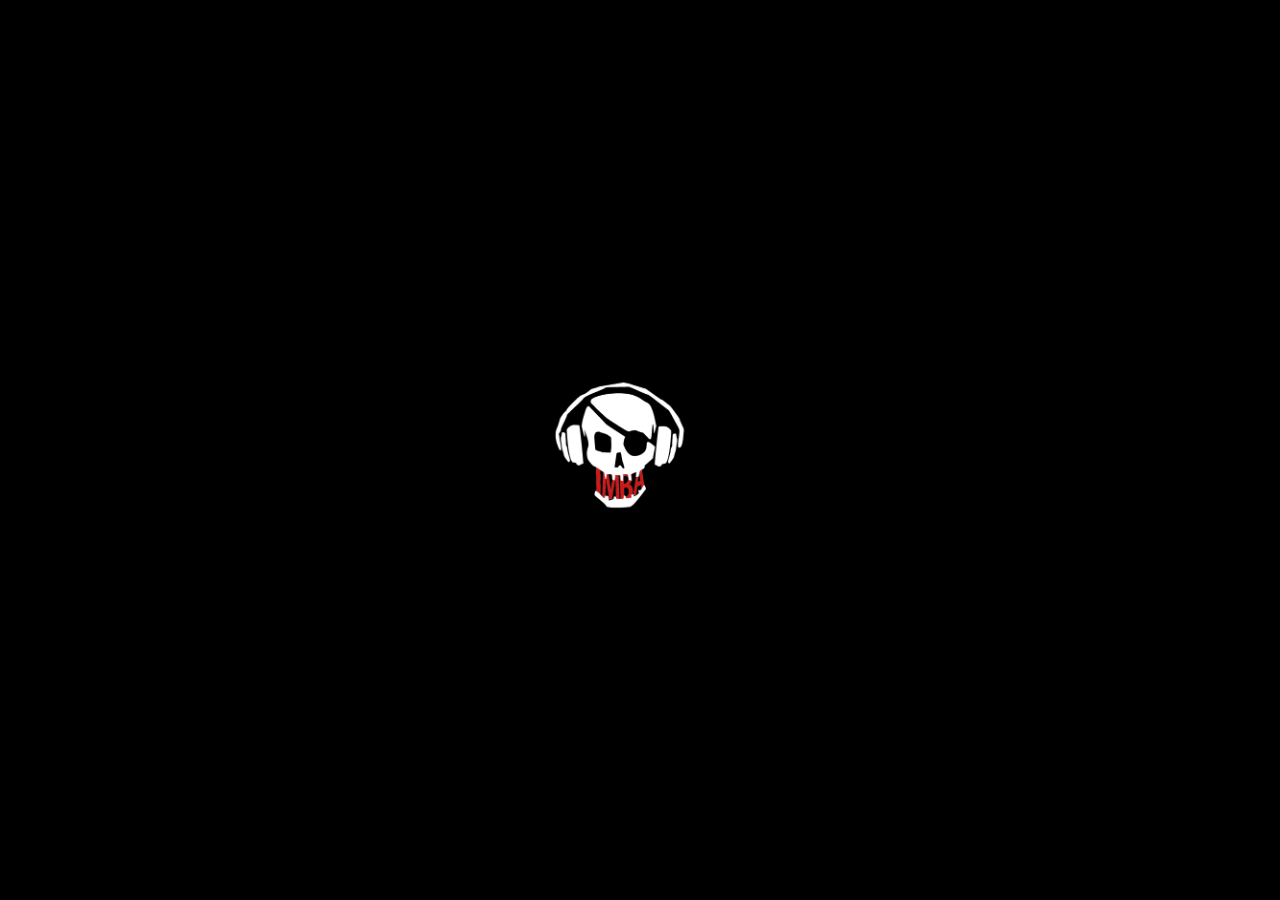
<file: index.html>
<!doctype html>
<html>
<head>
<script></script>
<meta charset="utf-8">
<title>Clan iMBA</title>

<style>
body{
	margin: 0px;
	padding: 0px;
	border: 0px;
	overflow: hidden;
	height: 100%;
	max-height: 100%;
	text-align: center;
}

.js-loading *,
.js-loading *:before,
.js-loading *:after {
  animation-play-state: paused !important;

}

#container{
	position:relative;
	width:100%;
	height:100vh;
	padding:0;
	margin:0;	
}
	
#bgSky{
	position:absolute;
	z-index:1;
	width:100vw;
	height:100vh;
	background-image:url('clanimbabg/clanimbasky.png');
	background-position:top;
	background-repeat:no-repeat;
	background-size: cover;

}

#bgFg{
	position:absolute;
	z-index:3;
	width:100vw;
	height:100vh;
	background-image:url('clanimbabg/clanimbamainbg.png');
	background-position:top;
	background-repeat:no-repeat;
	background-size:cover;
}

#bgWords{
	animation-duration: 1s;
	animation-name: animateTitle;
	animation-direction: normal;
  animation-delay: 1s;
  animation-fill-mode: forwards;
	
  -webkit-animation-duration: 1s;
	-webkit-animation-name: animateTitle;
	-webkit-animation-direction: normal;
  -webkit-animation-delay: 1s;
  -webkit-animation-fill-mode: forwards;
	

	position:absolute;
	top:10px;
	right:-1600px;
	z-index:2;
	width:78vw;
	min-height:30vh;
	background-image:url('clanimbabg/clanimba.png');
	background-position:top;
	background-repeat:no-repeat;
	background-size:contain;
}

@keyframes animateTitle {
	0% {
		right:-1600px;
	}
	50% {
		right:0;
	}
	75% {
		transform: rotate(-5deg);
		transform-origin: bottom left;
	}
	100% {
		transform: rotate(0deg);
    right: 0px;
	}
}



div#header{
	position: absolute;
	width: 100%;
	border-bottom: 1px solid black;
	top: 0px;
	left: 0px;
	height: 150px;
	overflow: hidden;
	background-color: #7FACD9;
}

#loader{
  width:100%;
  height: 100%;
  position:absolute;
  background-color: #000000;
  z-index: 100;
}

.hide{
  animation-name: hides;
  animation-duration: 1s;
  animation-delay: 0s;
  animation-fill-mode: forwards;
  -webkit-animation-name: hides;
  -webkit-animation-duration: 2s;
  -webkit-animation-delay: 0s;
  -webkit-animation-fill-mode: forwards;
}

@keyframes hides{
  0%{
    opacity: 1;
  }
  100%{
    opacity: .4;
    transform: translateY(-1500px);
    display:none;
  }
}


#logoSpin{
  width: 15%;
  height: 25%;
  position: absolute;
  left: 41%;
  top: 37%;
  background: url('skull2.png');
  background-size: contain;
  background-position: center;
  background-repeat: no-repeat;
  animation-name: loading;
  animation-duration: 2s;
  animation-iteration-count: infinite;
  animation-delay: 0s;
  -webkit-animation-name: loading;
  -webkit-animation-duration: 2s;
  -webkit-animation-iteration-count: infinite;
  -webkit-animation-delay: 0s;
}

@keyframes loading{
  0%{
    transform: rotate(0);
  }
  100%{
    transform: rotate(359deg);
  }
}

@-webkit-keyframes loading{
  0%{
    transform: rotate(0);
  }
  100%{
    transform: rotate(359deg);
  }
}

div#formWrap{
	position:absolute;
	z-index:10;
	top:50%;
	width:auto;
	top:50%;
	left:50%;
	transform: translate(-50%, -50%);
	padding:5px 0px;
	background-color:rgba(0, 0, 0, 0.6);
	border-radius: 5px;
	padding:20px 60px;
}

input{
	width:300px;
}
	
div#footer{
	position: fixed;
	bottom: 0px;
	width: 100%;
	height: 15px;
	border-top: 1px solid grey;
	overflow: hidden;
	font-size:13px;
	background-color: lightgray;
}
div#title{
	position:absolute;
	top:9%;
	width:100%;
	height:200px;
	font-size:105px;
}
#submit{
	background:    #6fa8dc;
	background:    -webkit-linear-gradient(#6fa8dc, #0b5394);
	background:    linear-gradient(#6fa8dc, #0b5394);
	border-radius: 5px;
	padding:       8px 20px;
	color:         #ffffff;
	display:       inline-block;
	font:          normal 700 14px;
	text-align:    center;
	text-shadow:   1px 1px #000000;
}
#submitG{
	background:    #8ae462;
	background:    -webkit-linear-gradient(#8ae462, #489e22);
	background:    linear-gradient(#8ae462, #489e22);
	border-radius: 5px;
	padding:       8px 20px;
	color:         #ffffff;
	display:       inline-block;
	font:          normal 700 14px;
	text-align:    center;
	text-shadow:   1px 1px #000000;
}
span{
	color:white;
	font-weight:bold;
}

</style>
<script>

function guestLogin(){
	document.getElementById("username").value = "Guest";
	document.getElementById("password").value = "guest123";
};

</script>
</head>

<body>

<div id="loader">
  <div id="logoSpin"></div>
</div>

<div id="container">

  <div id="bgSky"></div>
  <div id="bgWords"></div>
  <div id="bgFg"></div>

	<form action="login.php" name="mainForm" method="POST">
		<div id="formWrap">
			<span>Username</span>
			<br/>
			<input type="text" name="username" id="username" class="formInput" />
			<br/>
			<br/>
			<span>Password</span>
			<br/>
			<input type="password" name="password" id="password" class="formInput" />
			<br/>
			<br/>
			<input type="submit" id="submit" value="Login" />
			<br/>
			<br/>
			<input type="submit" id="submitG" value="Login As Guest" onclick="guestLogin()" />
		</div>
	</form>
</div>
</body>
<script>
  var spinner = document.getElementById('logoSpin');
  var loader = document.getElementById('loader');
  var container = document.getElementById('container');
    container.classList.add('js-loading');
    window.addEventListener('load', function(){
      spinner.classList.add('pageReady');
      loader.classList.add('hide');
      container.classList.remove('js-loading');
    });
      
</script>
</html>
</file>
